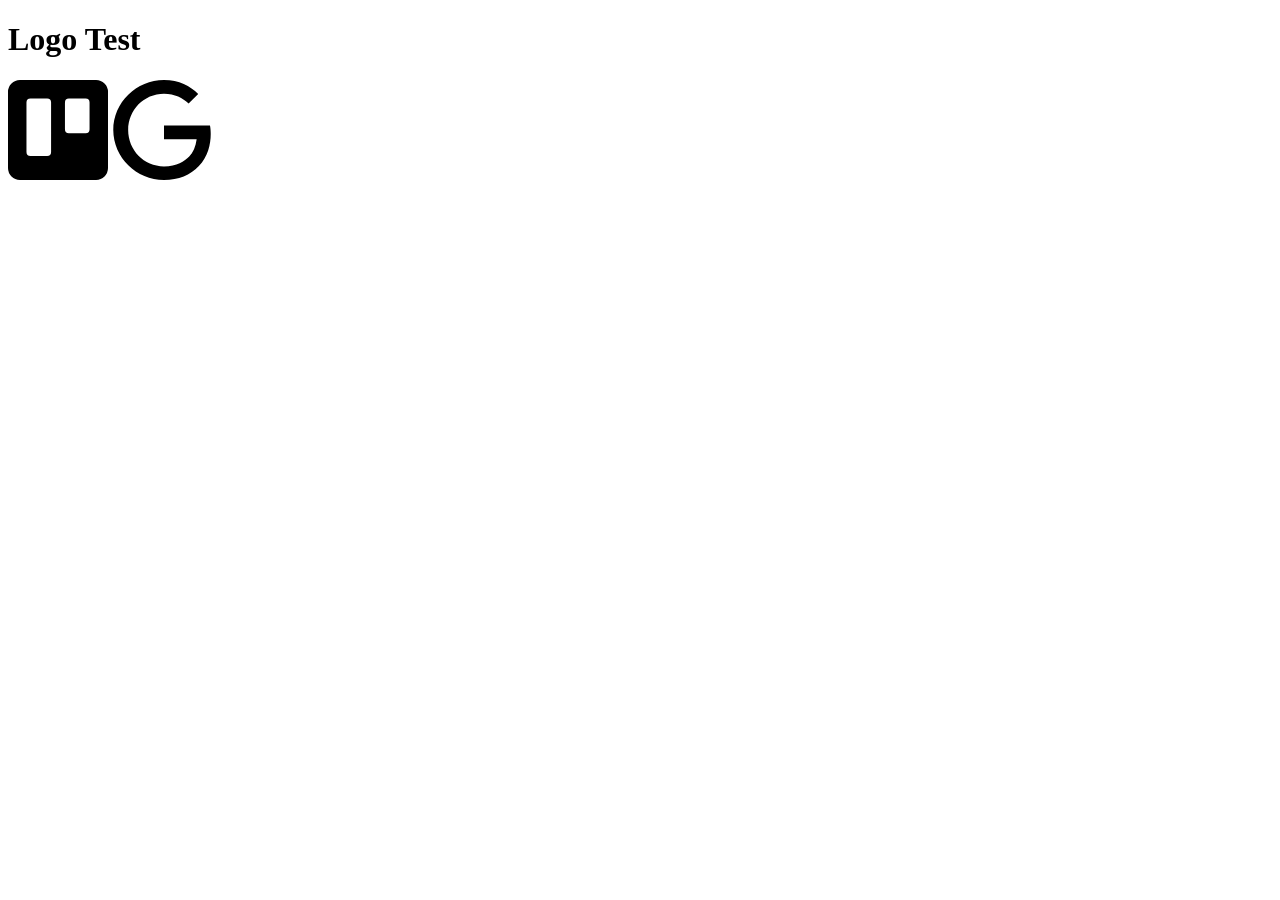
<file: test-index.html>
<!DOCTYPE html>
<html lang="en">
<head>
  <meta charset="UTF-8">
  <title>Logo Test</title>
</head>
<body>
  <h1>Logo Test</h1>
  <img src="assets/tools/trello.svg" alt="Trello" style="width:100px">
  <img src="assets/tools/google.svg" alt="Google" style="width:100px">
</body>
</html>
</file>
